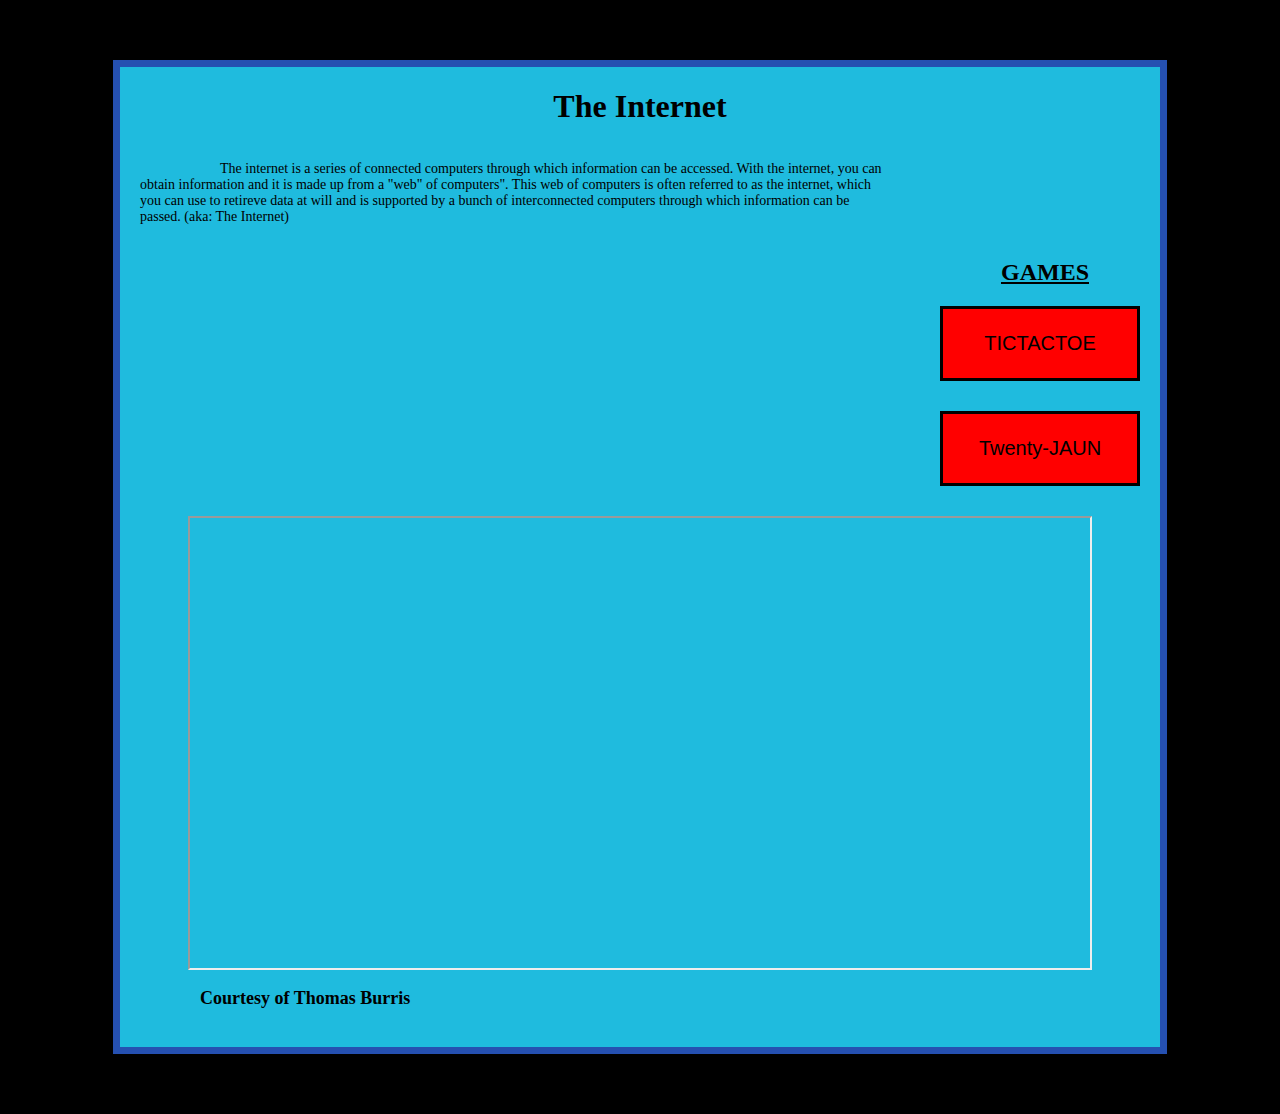
<file: index.html>
<!DOCTYPE html>
<html>
  <head>
    <meta charset="utf-8">
    
    <title>The Internet</title>
    
    
    <link href="style.css" rel="stylesheet" type="text/css">
    
    
    
    <style>
      #mainTitle {
      text-align: center;
      }
      
   
      #subtitle1{
        text-indent: 5%;
        text-decoration: underline;
        
      }
      
      
       #ticButton, #blackjack {
       border: 3px solid black;
        line-height: 10px;
        color:black;
        font-size:20px;
        width:200px;
        height:75px;
        background:red;
        display: block; 
        margin-bottom: 30px;
      }
  
      
      
      
      #p1 {
      text-indent: 80px;
      margin-right: 250px;
      font-size: 14px;
      display: inline-block;
      }
      
     
      #col{
        display: inline-block;
        float: right;
        text-align: center;
      }
      
     #screenSaver{
       margin: auto;
       display: block;
       margin-top: 250px
      }
      
      #caption{
        font-size: 18px;
        text-indent: 6%;
      }
      
    </style>
  </head>
  
  
  <body>   
    
    
    
    <h1 id="mainTitle"> The Internet </h1>
    
    
    <p id="p1">
      The internet is a series of connected computers through which information can be accessed. With the internet, 
      you can obtain information and it is made up from a "web" of computers". This web of computers is often 
      referred to as the internet, which you can use to retireve data at will and is supported by a bunch of 
      interconnected computers through which information can be passed. (aka: The Internet)
      </p>
  
   <div id="col">
    
     <h2 id="subtitle1">
       GAMES
    </h2>
          <input id="ticButton" type="button" onclick='javascript:open("toe.html", "TICTACTOE", "left=1000,top=1000,height=1000,width=1000,resizable=true");' value="TICTACTOE">   
   
     
          <input id="blackjack" type="button" onclick='javascript:open("./TravisBlackjackDirectJS", "Twenty-JAUN", "left=1000,top=1000,height=1000,width=1000,resizable=true");' value="Twenty-JAUN">
   </div>
    
    
    <iframe id= "screenSaver" src="https://tombez.github.io/timesTables/timesScreensaver.html" title="Courtesy Of Tom Burris" width="900" height="450" align="center">  
  <p> Get REKTY REKTY REKT Your browser does not support iframes.</p>
</iframe>
    
    
    <h3 id= "caption">
      Courtesy of Thomas Burris
      </h3>
    
    </body>

  </body>

</html>
</file>
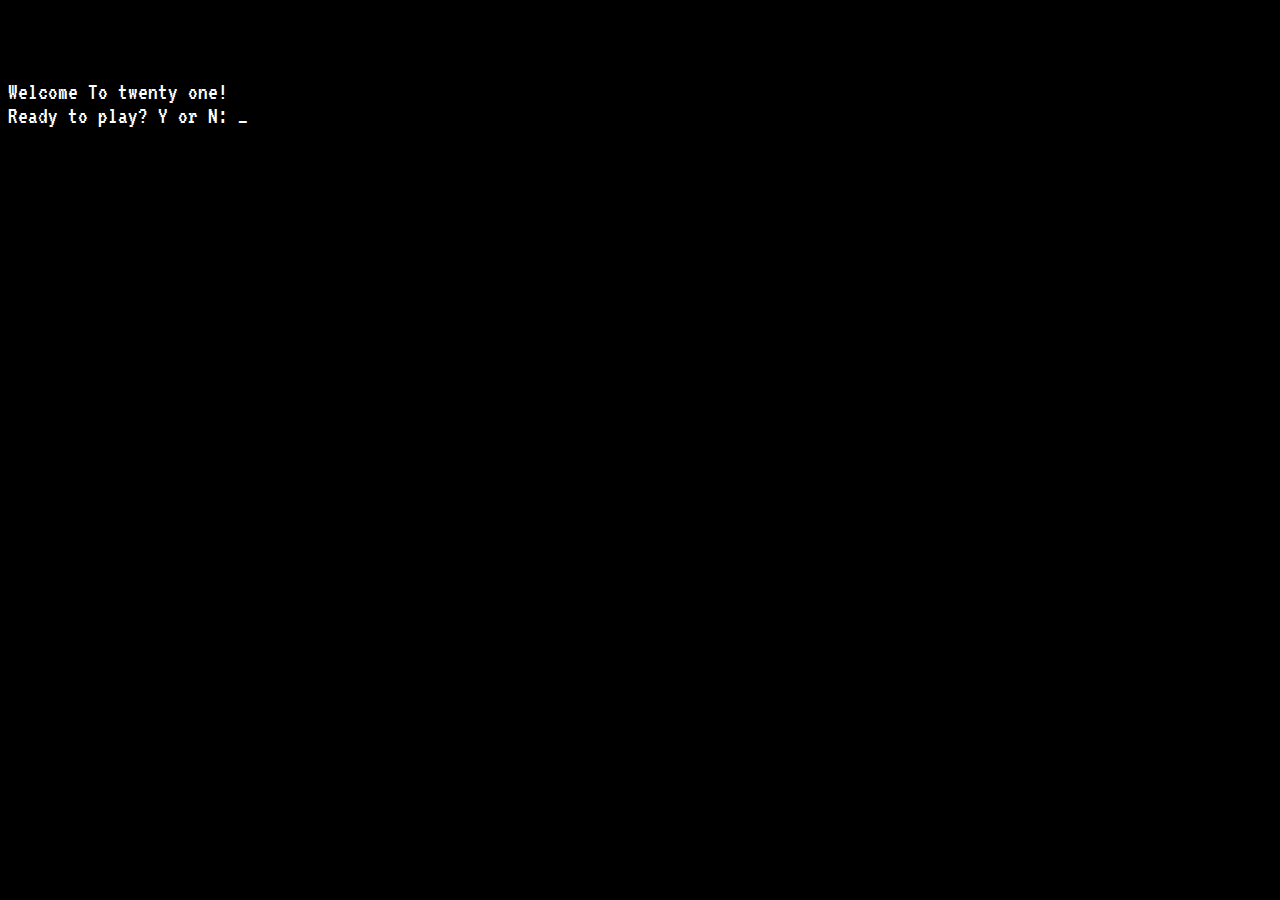
<file: TravisBlackjackDirectJS/index.html>
<html>
<head>
	<meta charset="utf-8">
	<title>Travis's C++ Blackjack Game Directly Translated To JavaScript</title>
	<link href="https://fonts.googleapis.com/css?family=VT323" rel="stylesheet">
	<style>
		body {
			background: #000;
			color: #fff;
			font-family: "VT323";
			font-size: 24px;
		}
		.caret::after {
			content: "_";
		}
	</style>
	<script type="module" src="index.js"></script>
</head>
<body>

</body>
</html>
</file>
<file: style.css>
html {
background-color: #000000;
}

body {
width: 1000px;
margin: 60px auto;
background-color: #1fbbde;
padding: 0 20px 20px 20px;
border: 7px solid #2550b1;
}
</file>
